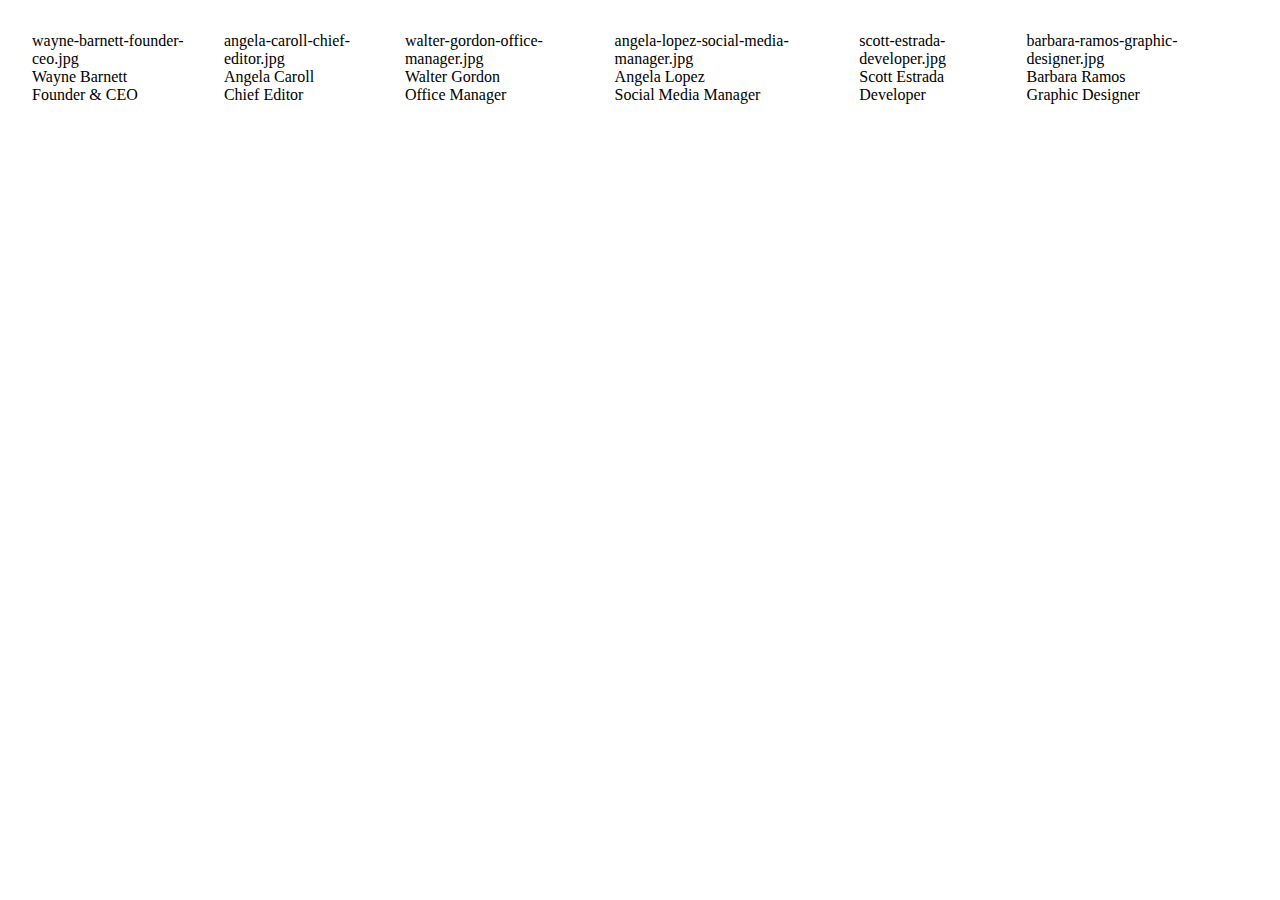
<file: index.html>
<!DOCTYPE html>
<html lang="en">
<head>
    <meta charset="UTF-8">
    <meta http-equiv="X-UA-Compatible" content="IE=edge">
    <meta name="viewport" content="width=device-width, initial-scale=1.0">
    <title>Our team</title>
    <link rel="stylesheet" href="css/style.css">
</head>
<body>
    
    <main>

        <div id="members"></div>

    </main>


    <script type="text/javascript" src="js/main.js"></script>
</body>
</html>
</file>
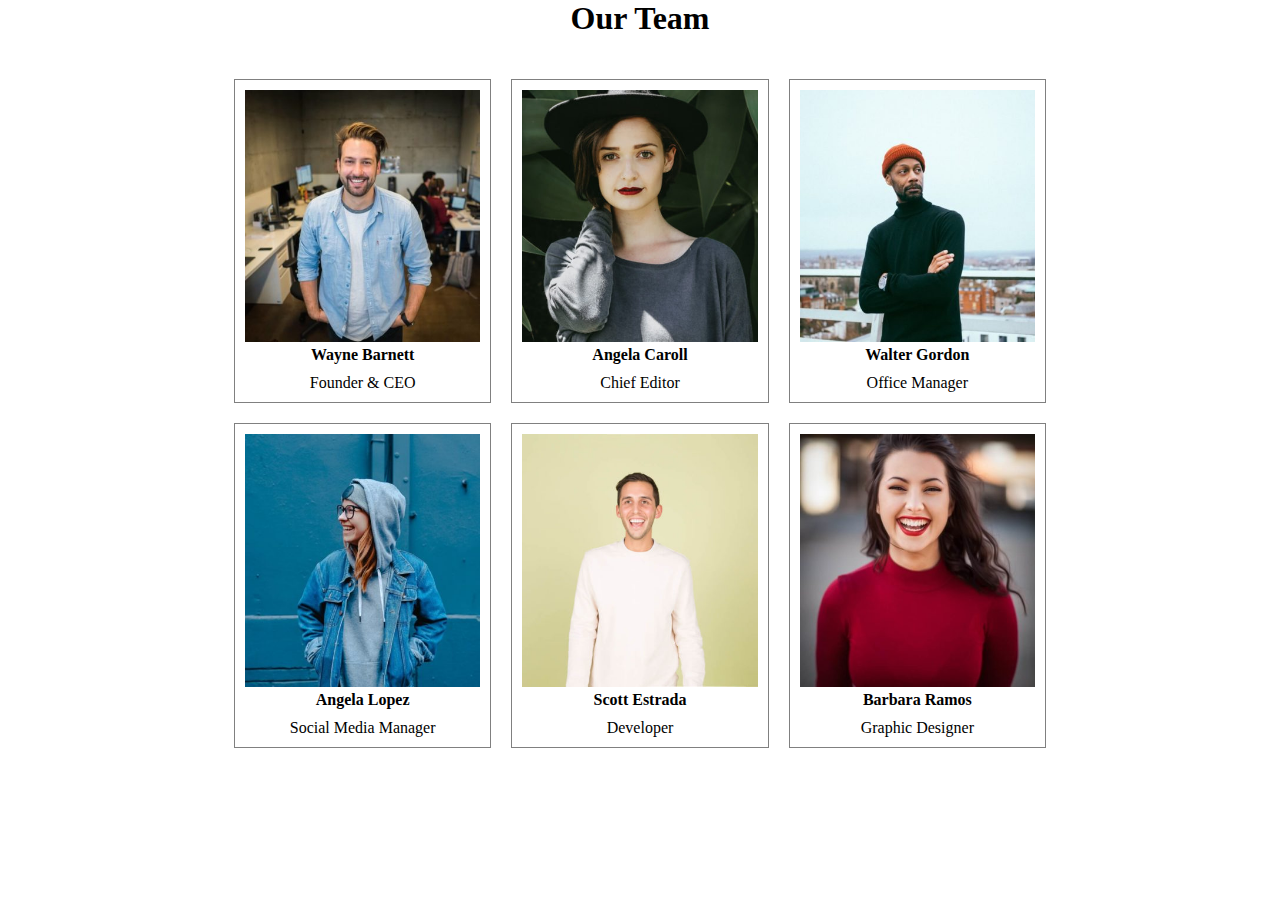
<file: BONUS 1/index.html>
<!DOCTYPE html>
<html lang="en">
<head>
    <meta charset="UTF-8">
    <meta http-equiv="X-UA-Compatible" content="IE=edge">
    <meta name="viewport" content="width=device-width, initial-scale=1.0">
    <title>Our team</title>
    <link rel="stylesheet" href="css/style.css">
</head>
<body>
    
    <main>

        <h1>Our Team</h1>
        <div id="members"></div>

    </main>


    <script type="text/javascript" src="js/main.js"></script>
</body>
</html>
</file>
<file: css/style.css>
* {
    padding: 0;
    margin: 0;
    box-sizing: border-box;
}

#members {
    padding: 2rem;
    display: flex;
    justify-content: space-between;
}
</file>
<file: BONUS 1/css/style.css>
* {
    padding: 0;
    margin: 0;
    box-sizing: border-box;
}

main {
    text-align: center;
}

#members {
    width: 70%;
    margin: auto;
    padding: 2rem;
    display: flex;
    justify-content: space-between;
    flex-wrap: wrap;
    text-align: center;
}
</file>
